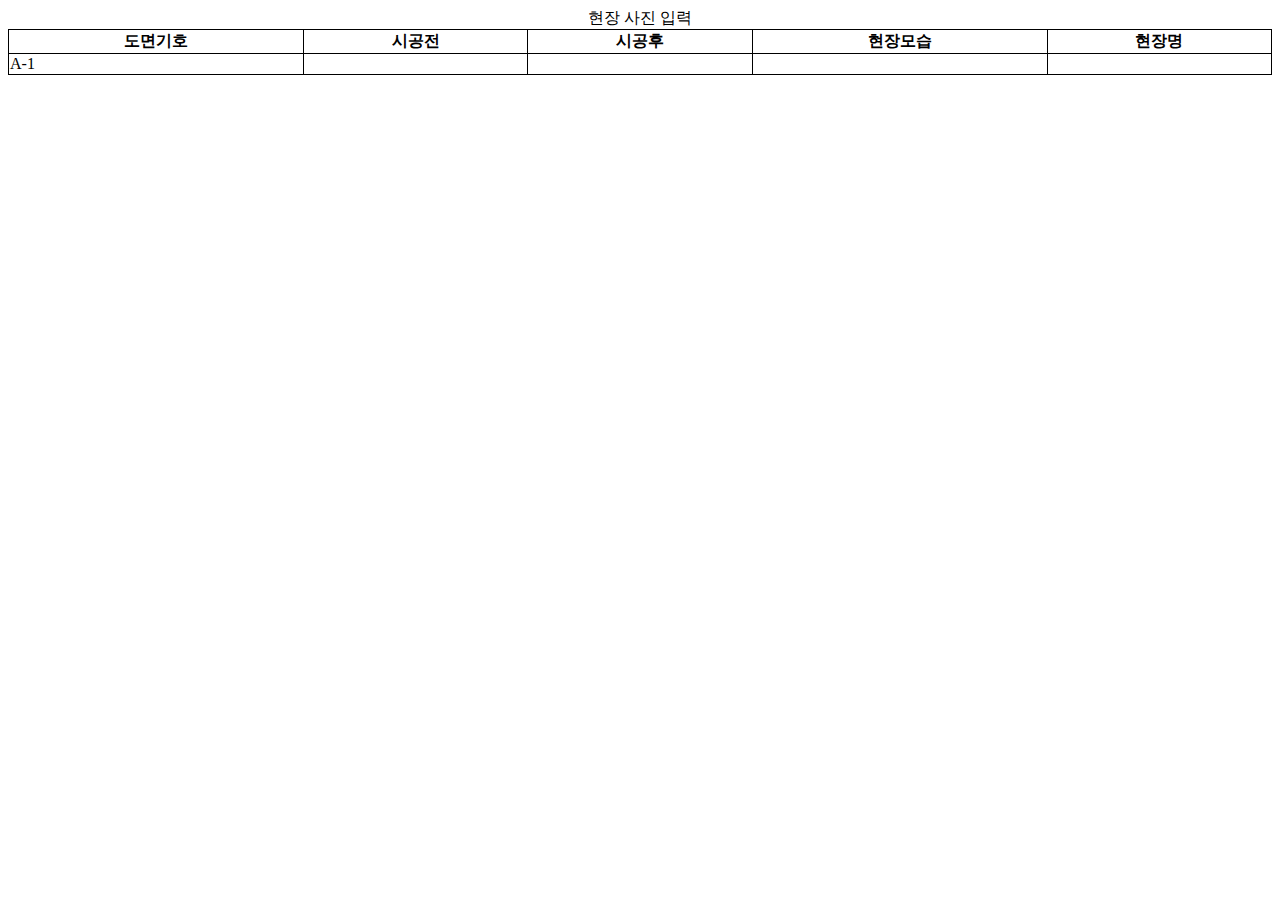
<file: index.html>
<!DOCTYPE html>
<html lang="ko">
<head>
  <meta charset="UTF-8">
  <title>현장 사진 입력</title>
  <link href="css/layout.css" rel="stylesheet" type="text/css" />
  <script type="text/javascript" src = "js/script.js" ></script>
</head>
<body>
  <table >
   <thead>
    <caption>현장 사진 입력</caption>
    <tr>
      <th>도면기호</th>
      <th>시공전</th>
      <th>시공후</th>
      <th>현장모습</th>
      <th>현장명</th>
    </tr></thead>
    <tbody>
    <tr>
      <td>A-1</td>
      <td></td>
      <td></td>
      <td></td>
      <td></td>
    </tr></tbody>
    <tfoot></tfoot>
  </table>

</body>
</html>
</file>
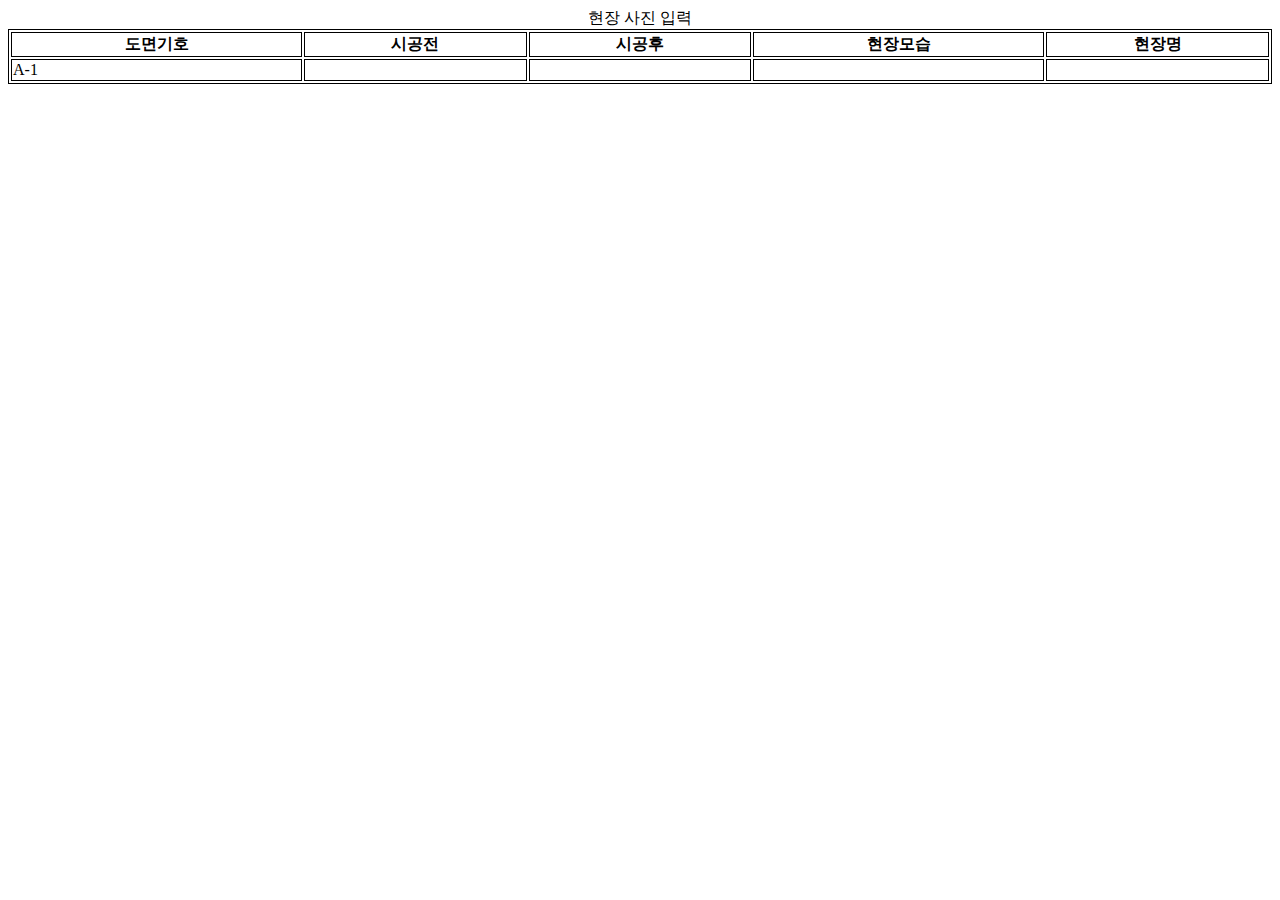
<file: 시공참조문서.html>
<!DOCTYPE html>
<html lang="ko">
<head>
  <meta charset="UTF-8">
  <title>현장 사진 입력</title>
</head>
<body>
  <table border="1" bordercolor="black" width="100%">
    <caption>현장 사진 입력</caption>
    <tr>
      <th>도면기호</th>
      <th>시공전</th>
      <th>시공후</th>
      <th>현장모습</th>
      <th>현장명</th>
    </tr>
    <tr>
      <td>A-1</td>
      <td></td>
      <td></td>
      <td></td>
      <td></td>
    </tr>
  </table>

  <script>
    // 화면 방향 변경 이벤트 핸들러
    function onOrientationChanged() {
      // 화면 방향을 가져오기
      var orientation = window.orientation;

      // 화면 방향에 따라 표 크기 조정
      if (orientation == 0 || orientation == 180) {
        // 세로 모드
        document.querySelector("table").style.width = "100%";
      } else {
        // 가로 모드
        document.querySelector("table").style.width = "100vw";
      }
    }

    // 화면 방향 변경 감지
    window.addEventListener("orientationchange", onOrientationChanged);
  </script>
</body>
</html>
</file>
<file: css/layout.css>
table, th, td {
	border: 1px solid black;
	border-collapse : collapse;
	}

table {
	width: 100%
	}
</file>
